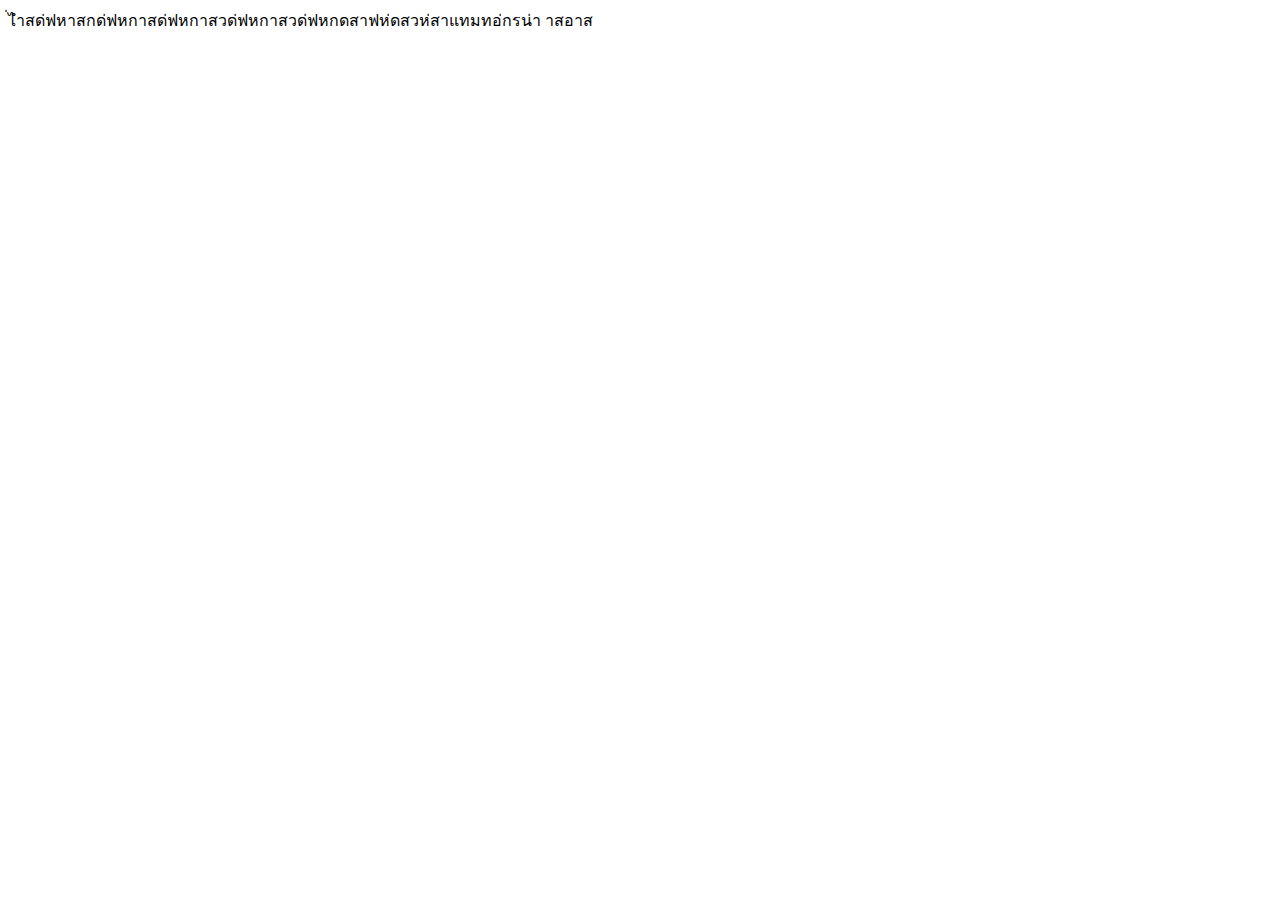
<file: index3.html>
<!DOCTYPE html>
<html lang="en">
<head>
    <meta charset="UTF-8">
    <meta http-equiv="X-UA-Compatible" content="IE=edge">
    <meta name="viewport" content="width=device-width, initial-scale=1.0">
    <title>Document</title>
</head>
<body>
    ่ไำสด่ฟหาสกด่ฟหกาสด่ฟหกาสวด่ฟหกาสวด่ฟหกดสาฟห่ดสวห่สาแทมทอ่กรน่า าสอาส
</body>
</html>
</file>
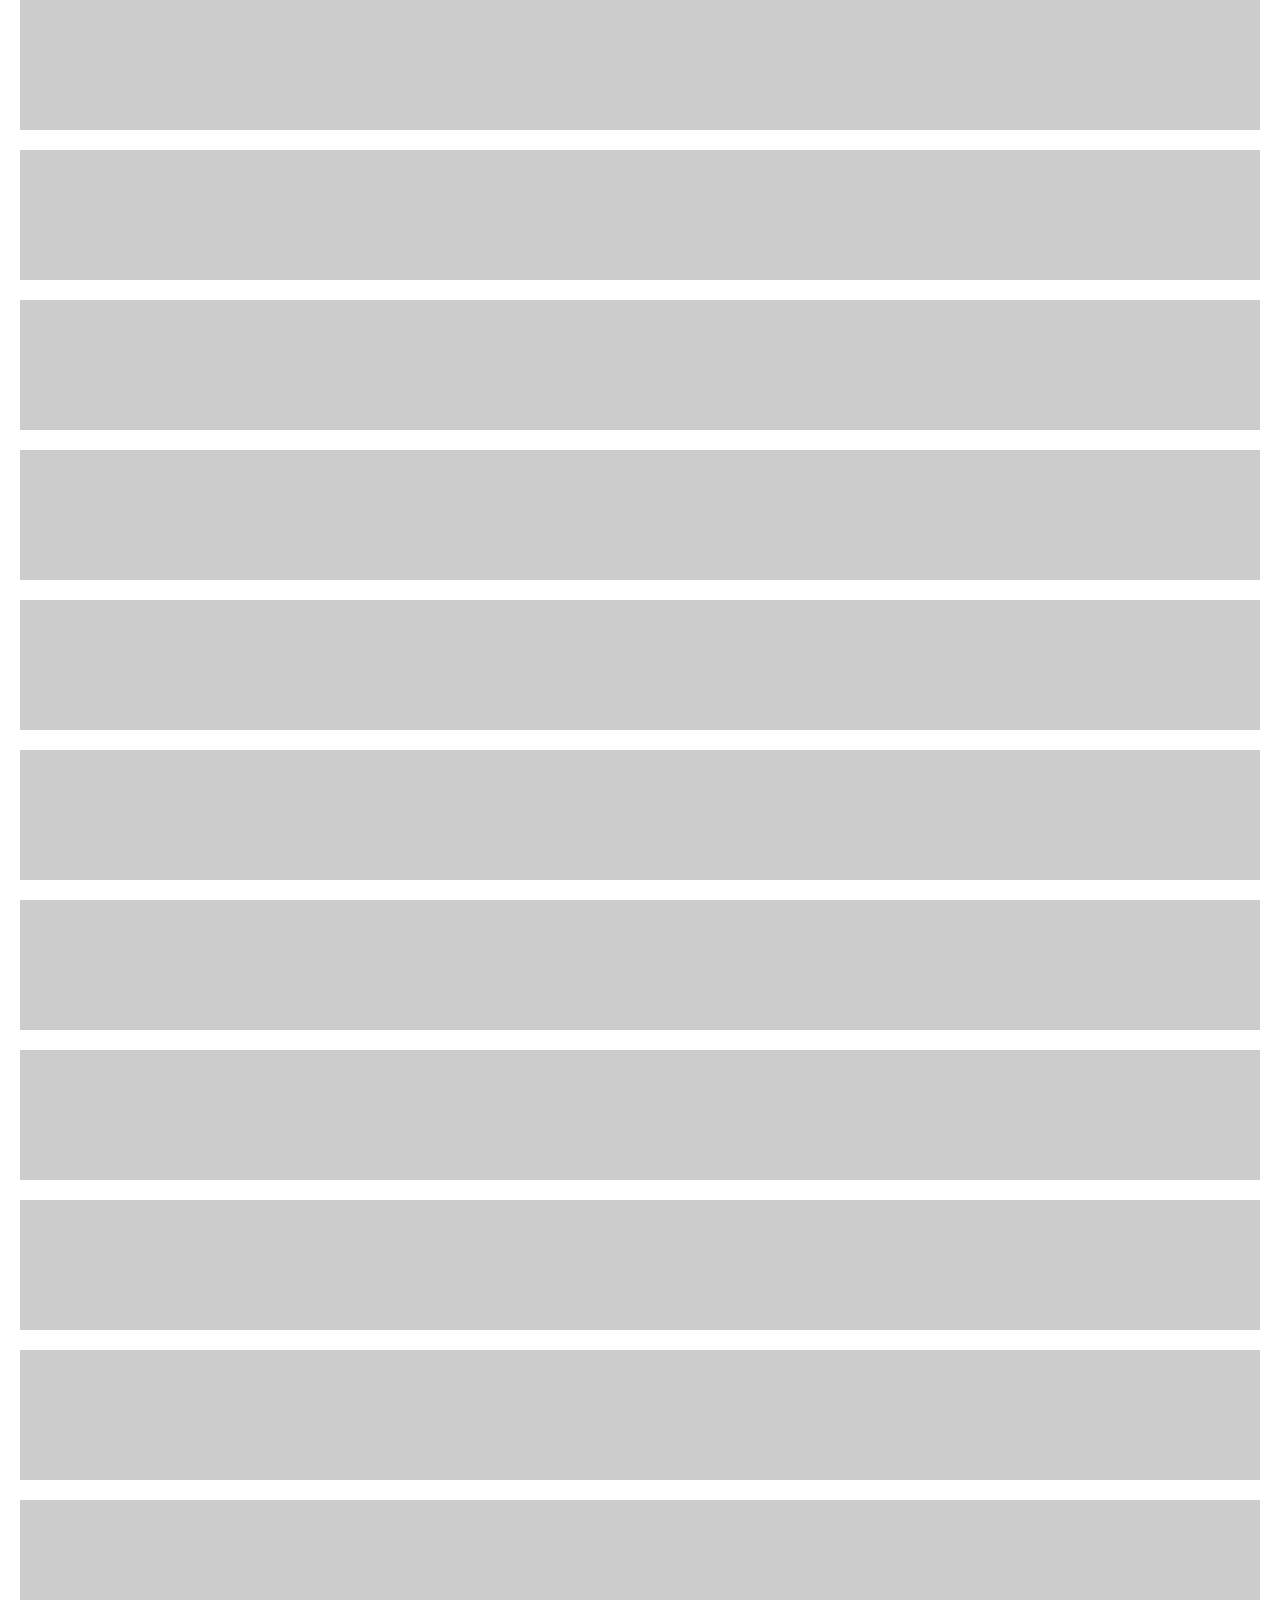
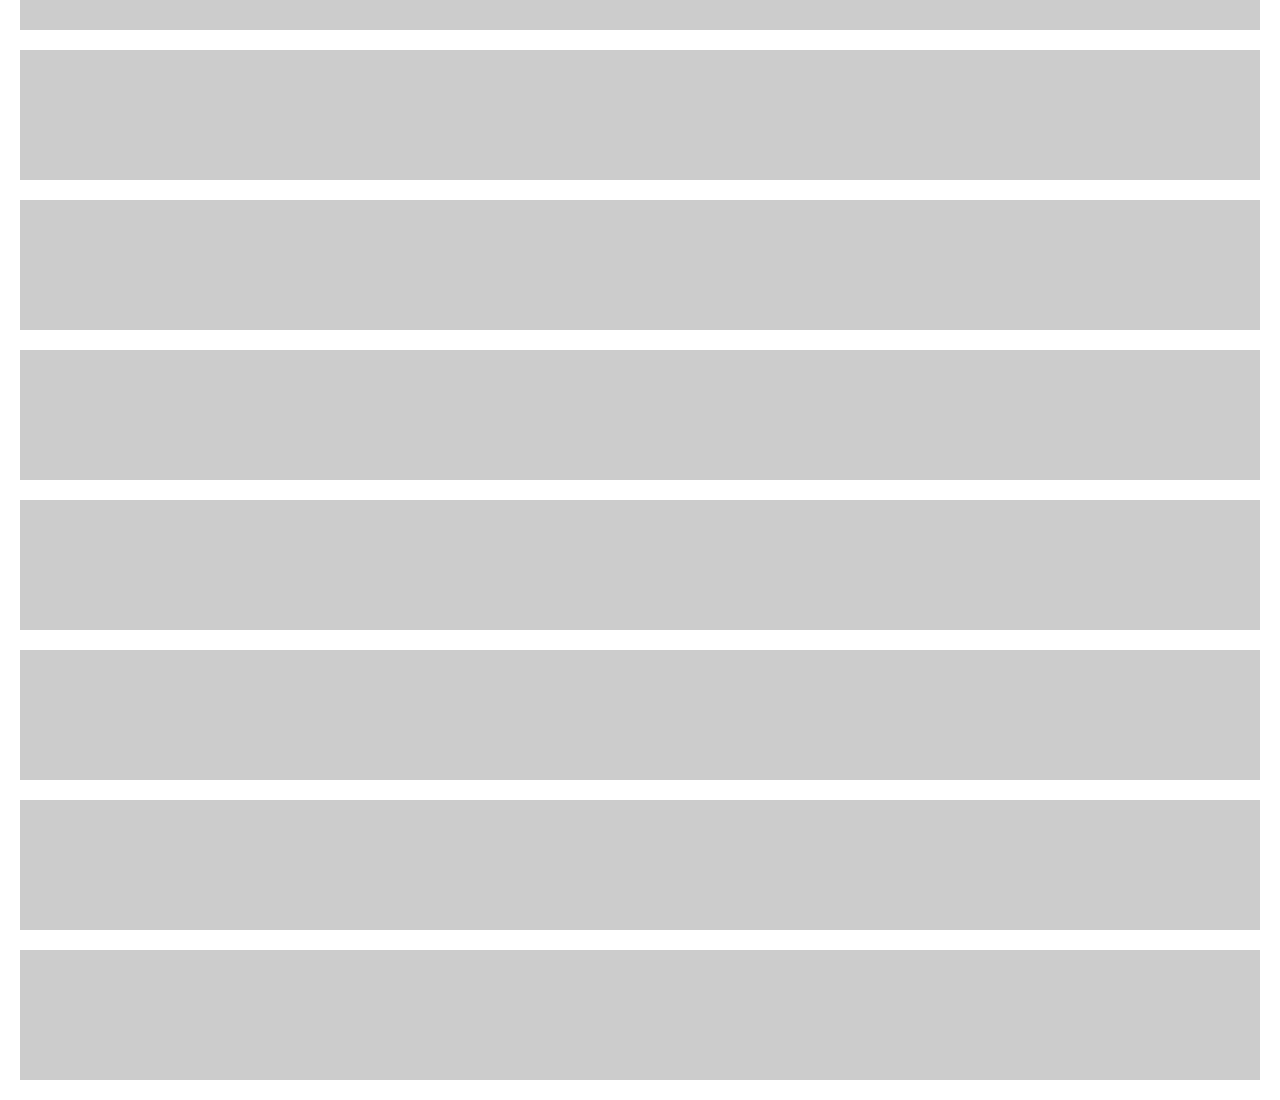
<file: aos-master/test/fixtures/aos-offset.fixture.html>
<!DOCTYPE html>
<html>
  <head>
    <title></title>
    <style type="text/css">
      * {box-sizing: border-box;}
      body {
        margin: 0; padding: 0 20px; text-align: center;
      }
      .aos-item {
        width: 100%; height: 130px; margin: 0 0 20px 0; background: #ccc;
      }
    </style>
  </head>
  <body class="body">
    <div class="aos-item aos-item--1" data-aos-offset="50" data-aos="fade"></div>
    <div class="aos-item aos-item--2" data-aos-offset="50" data-aos="fade-up"></div>
    <div class="aos-item aos-item--3" data-aos-offset="50" data-aos="fade-down"></div>
    <div class="aos-item aos-item--4" data-aos-offset="50" data-aos="fade-left"></div>
    <div class="aos-item aos-item--5" data-aos-offset="50" data-aos="fade-right"></div>
    <div class="aos-item aos-item--6" data-aos-offset="50" data-aos="flip-up"></div>
    <div class="aos-item aos-item--7" data-aos-offset="50" data-aos="flip-down"></div>
    <div class="aos-item aos-item--8" data-aos-offset="50" data-aos="flip-left"></div>
    <div class="aos-item aos-item--9" data-aos-offset="50" data-aos="flip-right"></div>
    <div class="aos-item aos-item--10" data-aos-offset="50" data-aos="zoom-in"></div>
    <div class="aos-item aos-item--11" data-aos-offset="50" data-aos="zoom-in-up"></div>
    <div class="aos-item aos-item--12" data-aos-offset="50" data-aos="zoom-in-down"></div>
    <div class="aos-item aos-item--13" data-aos-offset="50" data-aos="zoom-in-left"></div>
    <div class="aos-item aos-item--14" data-aos-offset="50" data-aos="zoom-in-right"></div>
    <div class="aos-item aos-item--15" data-aos-offset="50" data-aos="slide-up"></div>
    <div class="aos-item aos-item--16" data-aos-offset="50" data-aos="slide-down"></div>
    <div class="aos-item aos-item--17" data-aos-offset="50" data-aos="slide-left"></div>
    <div class="aos-item aos-item--18" data-aos-offset="50" data-aos="slide-right"></div>
  </body>
</html>
</file>
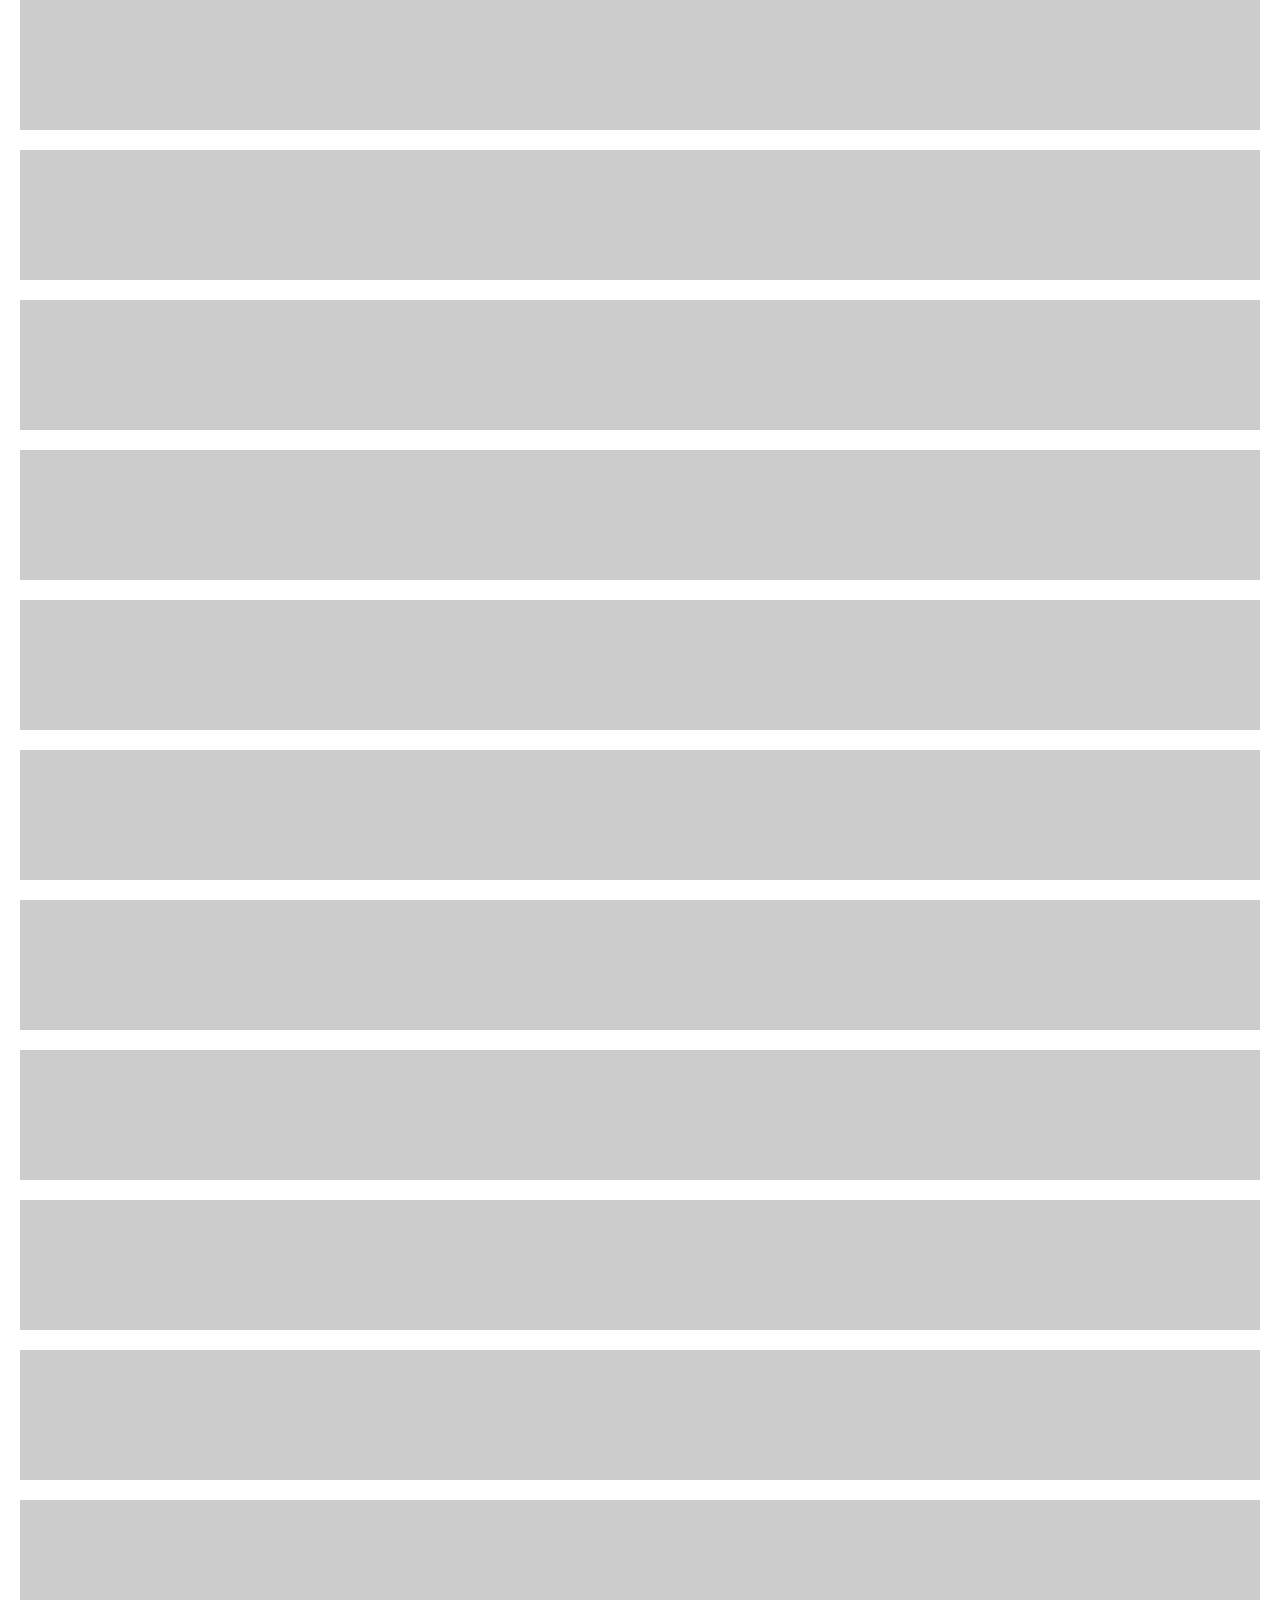
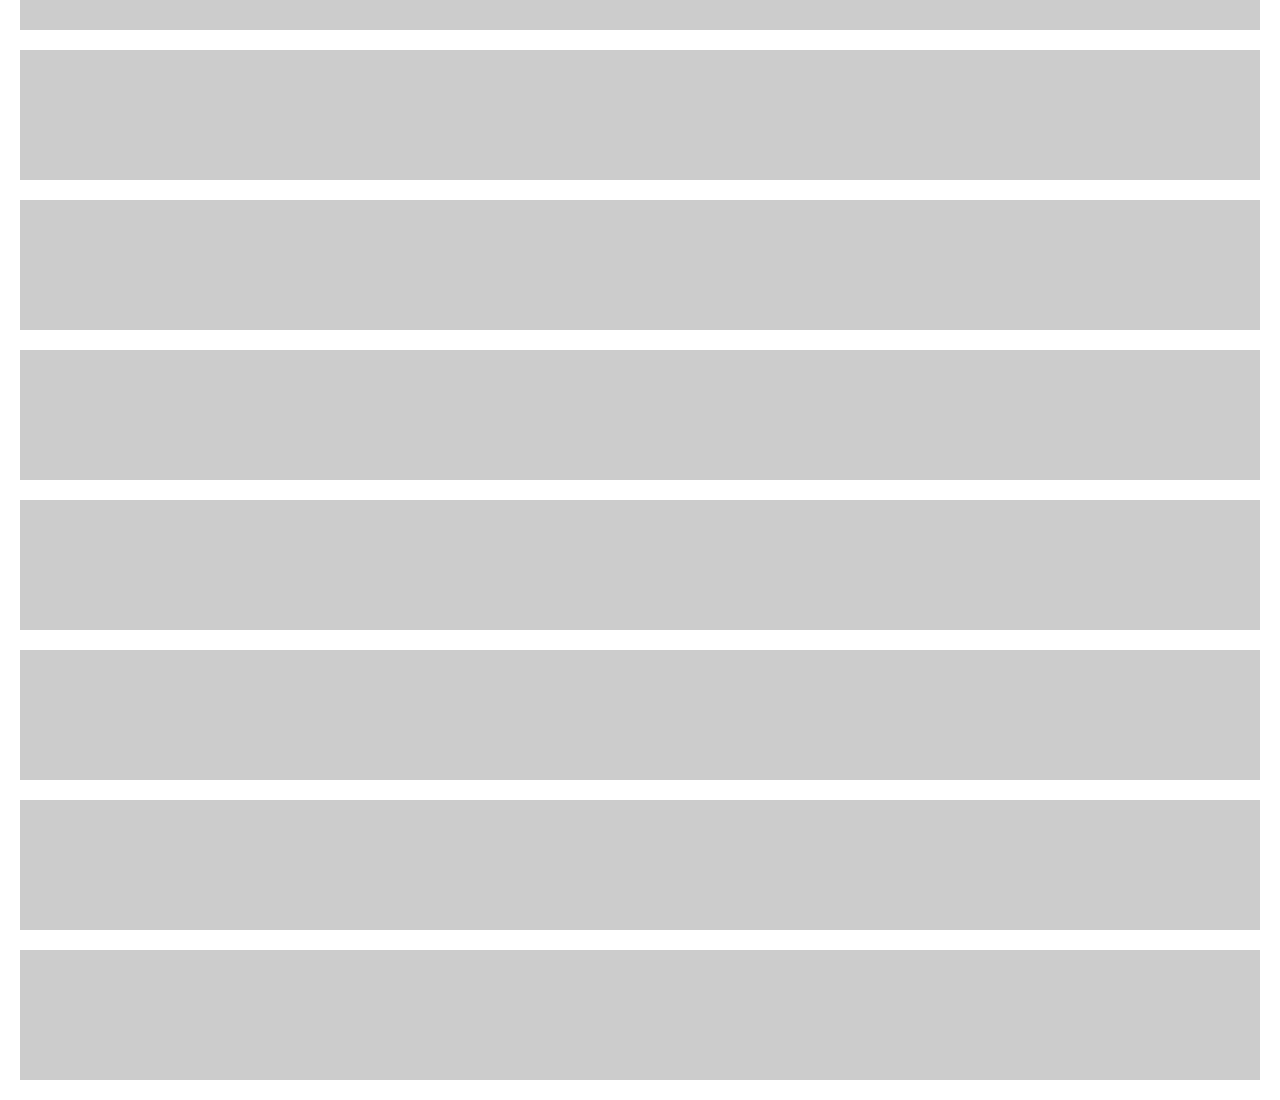
<file: aos-master/test/fixtures/aos.fixture.html>
<!DOCTYPE html>
<html>
  <head>
    <title></title>
    <style type="text/css">
      * {box-sizing: border-box;}
      body {
        margin: 0; padding: 0 20px; text-align: center;
      }
      .aos-item {
        width: 100%; height: 130px; margin: 0 0 20px 0; background: #ccc;
      }
    </style>
  </head>
  <body class="body">
    <div class="aos-item aos-item--1" data-aos="fade"></div>
    <div class="aos-item aos-item--2" data-aos="fade-up"></div>
    <div class="aos-item aos-item--3" data-aos="fade-down"></div>
    <div class="aos-item aos-item--4" data-aos="fade-left"></div>
    <div class="aos-item aos-item--5" data-aos="fade-right"></div>
    <div class="aos-item aos-item--6" data-aos="flip-up"></div>
    <div class="aos-item aos-item--7" data-aos="flip-down"></div>
    <div class="aos-item aos-item--8" data-aos="flip-left"></div>
    <div class="aos-item aos-item--9" data-aos="flip-right"></div>
    <div class="aos-item aos-item--10" data-aos="zoom-in"></div>
    <div class="aos-item aos-item--11" data-aos="zoom-in-up"></div>
    <div class="aos-item aos-item--12" data-aos="zoom-in-down"></div>
    <div class="aos-item aos-item--13" data-aos="zoom-in-left"></div>
    <div class="aos-item aos-item--14" data-aos="zoom-in-right"></div>
    <div class="aos-item aos-item--15" data-aos="slide-up"></div>
    <div class="aos-item aos-item--16" data-aos="slide-down"></div>
    <div class="aos-item aos-item--17" data-aos="slide-left"></div>
    <div class="aos-item aos-item--18" data-aos="slide-right"></div>
  </body>
</html>
</file>
